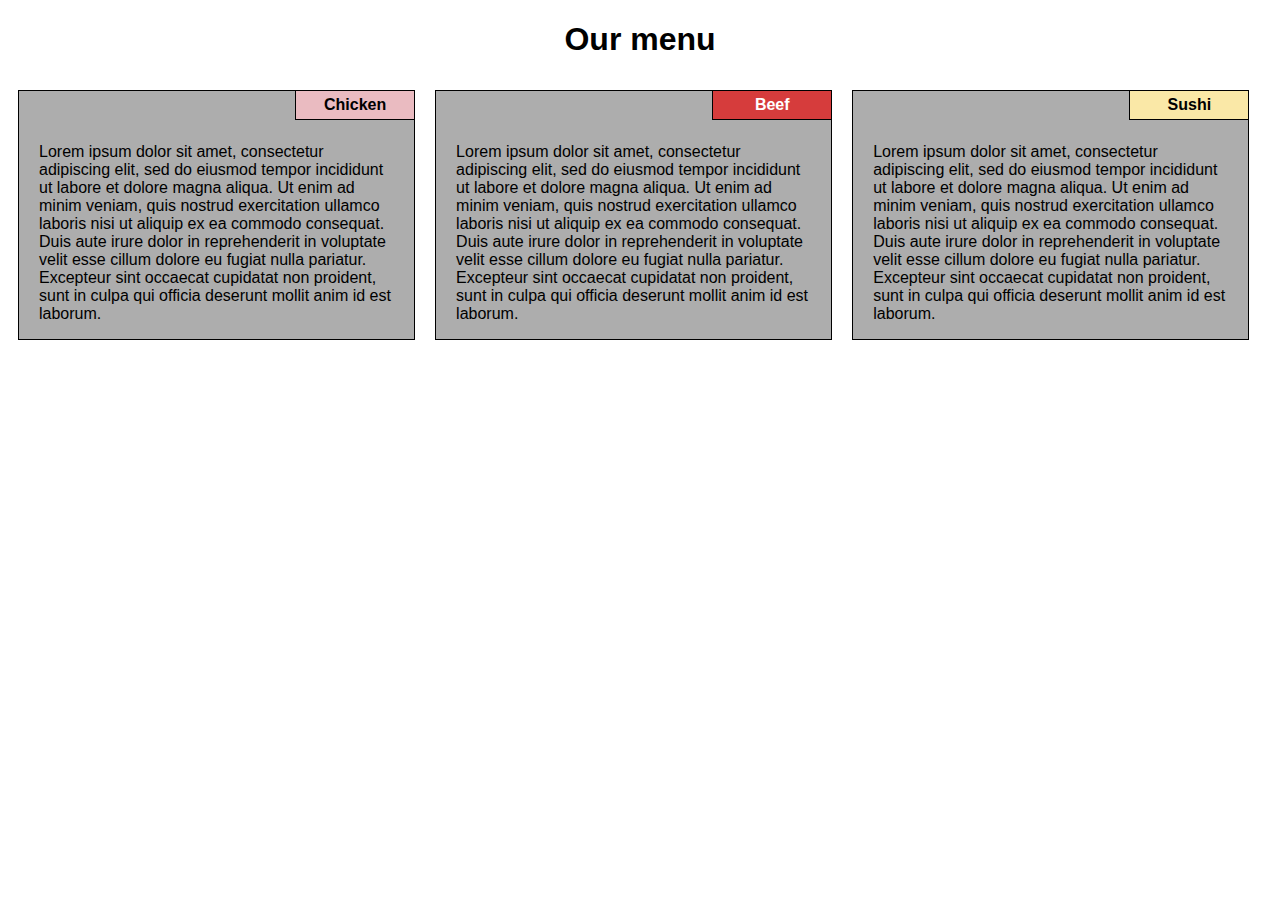
<file: index.html>
<!DOCTYPE html>
<html lang="zxx">

<head>
    <title>Module 2 Coding Assignment</title>
    <meta charset="utf-8">
    <meta name="viewport" content="width=device-width, initial-scale=1">
    <meta name="author" content="Miguel Bernardo">
    <link rel="stylesheet" type="text/css" href="style.css" />
</head>

<body>
    <div class="container">
        <div class="row">
            <h1>Our menu</h1>
            <div class="section1">
                <p id="chicken">Chicken</p>
                <div class="content">
                    <br>
                    <br>
                    <p>Lorem ipsum dolor sit amet, consectetur adipiscing elit, sed do eiusmod tempor incididunt ut labore et dolore magna aliqua. Ut enim ad minim veniam, quis nostrud exercitation ullamco laboris nisi ut aliquip ex ea commodo consequat. Duis aute irure dolor in reprehenderit in voluptate velit esse cillum dolore eu fugiat nulla pariatur. Excepteur sint occaecat cupidatat non proident, sunt in culpa qui officia deserunt mollit anim id est laborum.</p>
                </div>
            </div>
            <div class="section2">
                <p id="beef">Beef</p>
                <div class="content">
                    <br>
                    <br>
                    <p>Lorem ipsum dolor sit amet, consectetur adipiscing elit, sed do eiusmod tempor incididunt ut labore et dolore magna aliqua. Ut enim ad minim veniam, quis nostrud exercitation ullamco laboris nisi ut aliquip ex ea commodo consequat. Duis aute irure dolor in reprehenderit in voluptate velit esse cillum dolore eu fugiat nulla pariatur. Excepteur sint occaecat cupidatat non proident, sunt in culpa qui officia deserunt mollit anim id est laborum.</p>
                </div>
            </div>
            <div class="section3">
                <p id="sushi">Sushi</p>
                <div class="content">
                    <br>
                    <br>
                    <p>Lorem ipsum dolor sit amet, consectetur adipiscing elit, sed do eiusmod tempor incididunt ut labore et dolore magna aliqua. Ut enim ad minim veniam, quis nostrud exercitation ullamco laboris nisi ut aliquip ex ea commodo consequat. Duis aute irure dolor in reprehenderit in voluptate velit esse cillum dolore eu fugiat nulla pariatur. Excepteur sint occaecat cupidatat non proident, sunt in culpa qui officia deserunt mollit anim id est laborum.</p>
                </div>
            </div>
        </div>
    </div>
</body>

</html>
</file>
<file: style.css>
/********** Base styles **********/

* {
    box-sizing: border-box;
}

html {
    font-family: sans-serif;
}

h1 {
    text-align: center;
}

div .container {
    top: 60px;
}


/* Simple Responsive Framework. */

.row {
    width: 100%;
}

.section1,
.section2,
.section3 {
    float: left;
    padding: 10px;
}

.content {
    background-color: #ADADAD;
    padding: 0 20px;
    color: #000;
    border: 1px solid #000;
}

#chicken {
    background-color: #EABBC1;
    color: #000;
    text-align: center;
    border: 1px solid #000;
    margin-top: 0px;
    width: 120px;
    height: 30px;
    float: right;
    font-weight: bold;
    padding-top: 5px;
}

#beef {
    background-color: #D63C3C;
    color: #fff;
    text-align: center;
    border: 1px solid #000;
    margin-top: 0px;
    width: 120px;
    height: 30px;
    float: right;
    font-weight: bold;
    padding-top: 5px;
}

#sushi {
    background-color: #FAE8A7;
    color: #000;
    text-align: center;
    border: 1px solid #000;
    margin-top: 0px;
    width: 120px;
    height: 30px;
    float: right;
    font-weight: bold;
    padding-top: 5px;
}


/********** Large devices only **********/

@media only screen and (min-width: 992px) {
    .section1,
    .section2,
    .section3 {
        display: inline-block;
        width: 33%;
    }
}


/********** Medium devices only **********/

@media only screen and (min-width:768px) and (max-width: 991px) {
    .section1,
    .section2,
    .section3 {
        display: inline-block;
    }
    .section1,
    .section2 {
        width: 50%;
    }
    .section3 {
        width: 100%;
    }
}


/********** Mobil devices only **********/

@media only screen and (max-width: 767px) {
    .section1,
    .section2,
    .section3 {
        display: inline-block;
        width: 100%;
    }
}
</file>
